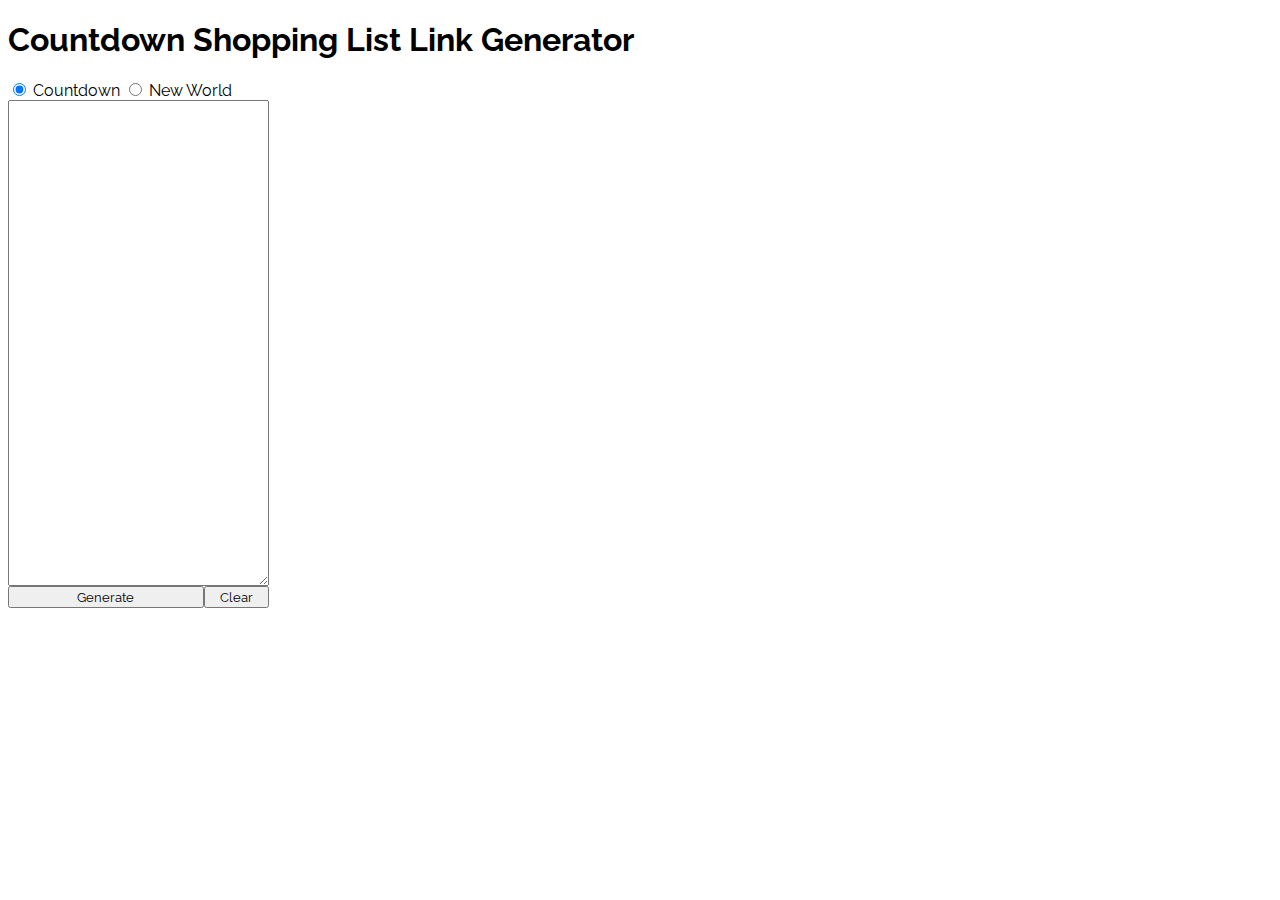
<file: index.html>
<!DOCTYPE html>
<html lang="en">
<head>
    <meta charset="UTF-8">
    <meta name="viewport" content="width=device-width, initial-scale=1.0">
    <title>Shopping List Generator</title>
    <link rel="stylesheet" href="shoppingList.css">
    <link href="https://fonts.googleapis.com/css2?family=Raleway&display=swap" rel="stylesheet">

</head>
<body>
    <h1 id="main-heading">Countdown Shopping List Link Generator</h1>
    <form id="radio-div">
        <input type="radio" name="super" id="cd" value="Countdown" checked onclick="headingGenerate(event)"> Countdown
        <input type="radio" name="super" id="nw" value="New World" onclick="headingGenerate(event)"> New World
    </form>
    
    <div class="container">
        <div class="input">
            <textarea name="shopping-list" id="shopping-list" cols="30" rows="30"></textarea>
            <div class="buttons">
                <button id="generate-button" onclick="generate()">Generate</button>
                <button id="clear-button" onclick="clearArea()">Clear</button>
            </div>
        </div>

        <div id="link-div" class="linkDiv">
            
        </div>
    </div>

    <script src="shoppingList.js"></script>
</body>
</html>
</file>
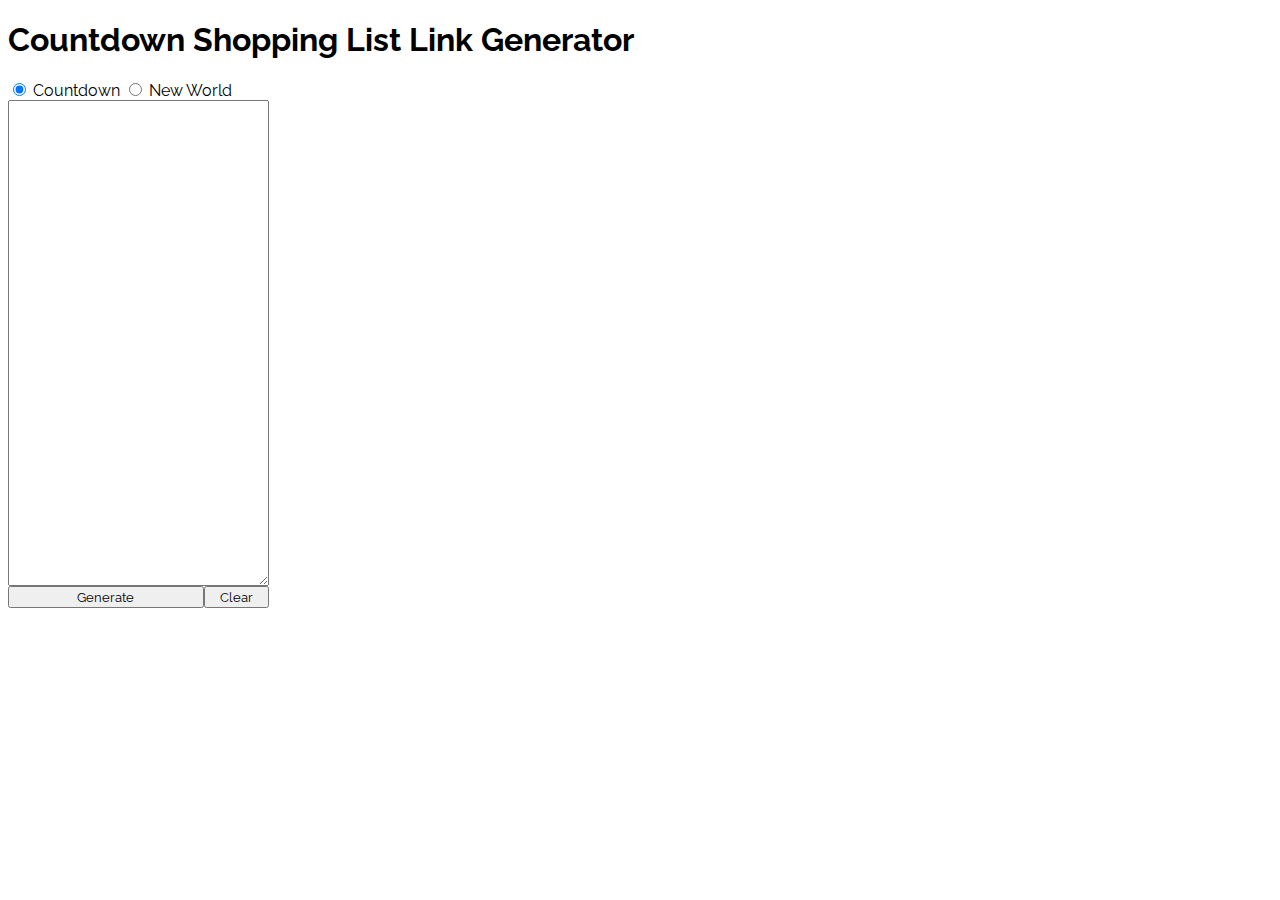
<file: shoppinglist.html>
<!DOCTYPE html>
<html lang="en">
<head>
    <meta charset="UTF-8">
    <meta name="viewport" content="width=device-width, initial-scale=1.0">
    <title>Document</title>
    <link rel="stylesheet" href="shoppingList.css">
    <link href="https://fonts.googleapis.com/css2?family=Raleway&display=swap" rel="stylesheet">

</head>
<body>
    <h1 id="main-heading">Countdown Shopping List Link Generator</h1>
    <form id="radio-div">
        <input type="radio" name="super" id="cd" value="Countdown" checked onclick="headingGenerate(event)"> Countdown
        <input type="radio" name="super" id="nw" value="New World" onclick="headingGenerate(event)"> New World
    </form>
    
    <div class="container">
        <div class="input">
            <textarea name="shopping-list" id="shopping-list" cols="30" rows="30"></textarea>
            <div class="buttons">
                <button id="generate-button" onclick="generate()">Generate</button>
                <button id="clear-button" onclick="clearArea()">Clear</button>
            </div>
        </div>

        <div id="link-div" class="linkDiv">
            
        </div>
    </div>

    <script src="shoppingList.js"></script>
</body>
</html>
</file>
<file: shoppingList.css>
body {
    font-family: 'Raleway', sans-serif;
}

.input {
    display: inline-flex;
    flex-direction: column;
}
.container {
    display: flex;
    flex-direction: row;
}
.linkDiv {
    padding-left: 50px;;
}
button {
    font-family: 'Raleway', sans-serif;
}
textarea {
    font-family: 'Raleway', sans-serif;
}
.buttons {
    display: flex;
}
#generate-button {
    width: 75%;
}
#clear-button {
    width: 25%;
}
</file>
